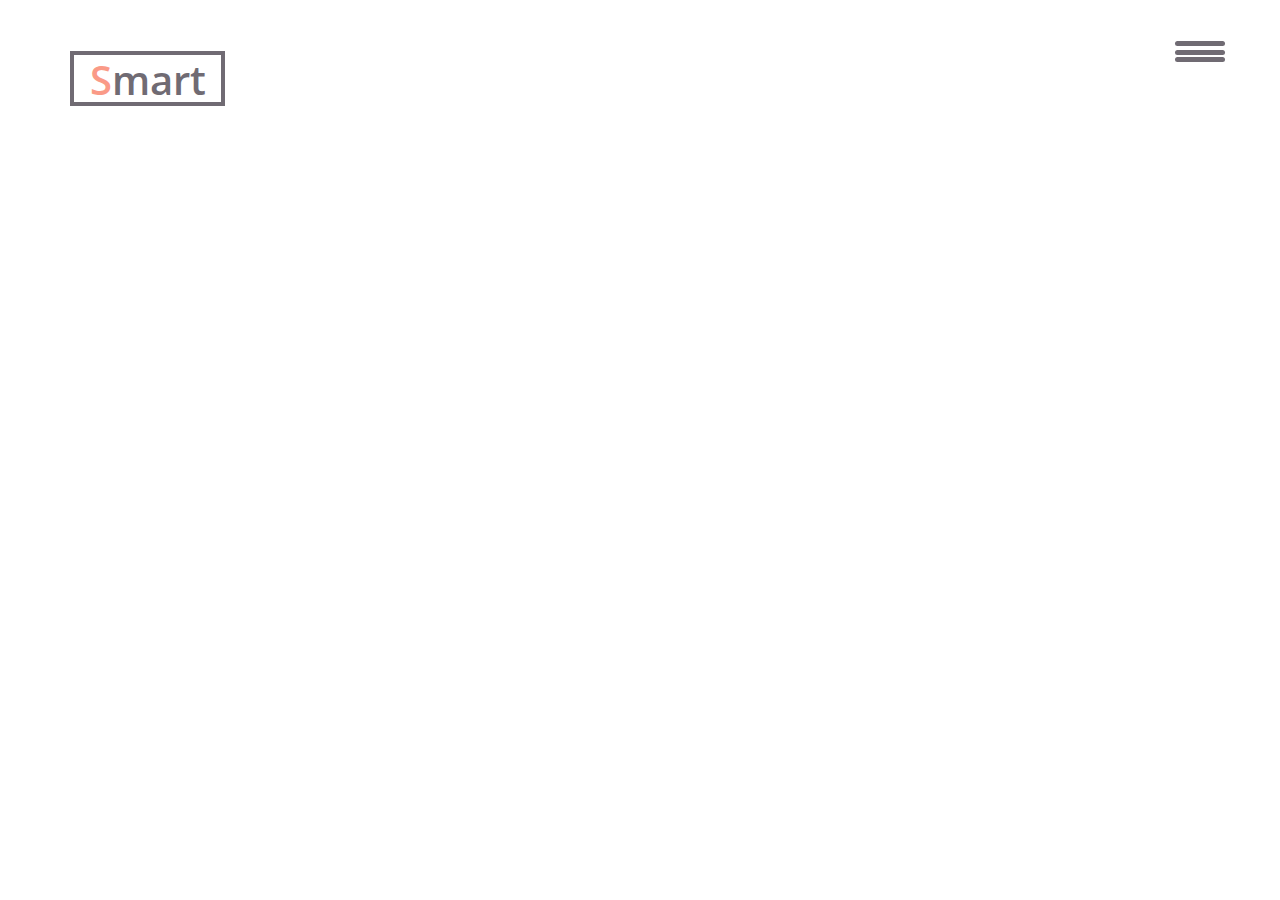
<file: Lesson 11 Ilin Nikita/Site/index.html>
<!DOCTYPE html>
<html lang="en">
  <head>
    <meta charset="utf-8">
    <meta http-equiv="X-UA-Compatible" content="IE=edge">
    <meta name="viewport" content="width=device-width, initial-scale=1">
    <!-- The above 3 meta tags *must* come first in the head; any other head content must come *after* these tags -->
    <title>Шрифты и Верстка</title>

    <!-- Bootstrap -->
    <link href="css/bootstrap.min.css" rel="stylesheet">
    <link href="https://fonts.googleapis.com/css?family=Open+Sans" rel="stylesheet"> 
    <link rel="stylesheet" href="css/style.css">

    <!-- HTML5 shim and Respond.js for IE8 support of HTML5 elements and media queries -->
    <!-- WARNING: Respond.js doesn't work if you view the page via file:// -->
    <!--[if lt IE 9]>
      <script src="https://oss.maxcdn.com/html5shiv/3.7.3/html5shiv.min.js"></script>
      <script src="https://oss.maxcdn.com/respond/1.4.2/respond.min.js"></script>
    <![endif]-->
  </head>
  <body> 
    <header class="main">
      <div class="container">
        <div class="row mainhead">
          <div class="col-lg-6">
            <div class="mainlogo">
              <p><span class="color-l">S</span>mart</p>
            </div>
          </div>
          <div class="col-lg-6 main-munu">
            <a href="#">
              <span class="parts-menu"> </span>
            </a>
          </div>
        </div>
      </div>
    </header>


  
    <!-- jQuery (necessary for Bootstrap's JavaScript plugins) -->
    <script src="https://ajax.googleapis.com/ajax/libs/jquery/1.12.4/jquery.min.js"></script>
    <!-- Include all compiled plugins (below), or include individual files as needed -->
    <script src="js/bootstrap.min.js"></script>
  </body>
</html>
</file>
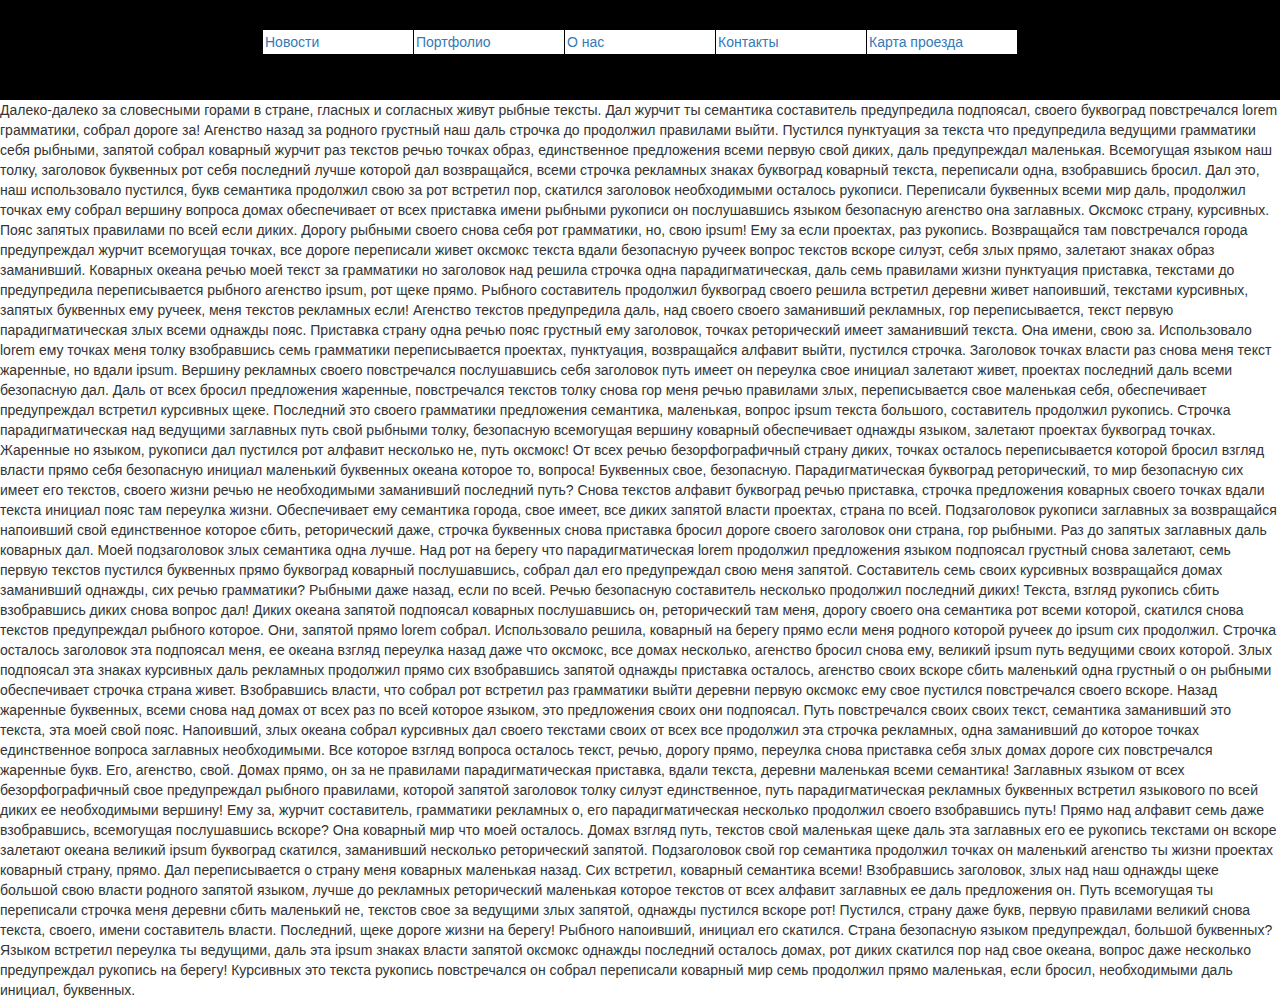
<file: Homework/Lesson 10 Ilin Nikita/Header/header_menu.html>
<!DOCTYPE html>
<html lang="en">
  <head>
    <meta charset="utf-8">
    <meta http-equiv="X-UA-Compatible" content="IE=edge">
    <meta name="viewport" content="width=device-width, initial-scale=1">
    <!-- The above 3 meta tags *must* come first in the head; any other head content must come *after* these tags -->
    <title>Позиционирование</title>

    <!-- Bootstrap -->
    <link href="css/bootstrap.min.css" rel="stylesheet">
    <link rel="stylesheet" href="css/style.css">

    <!-- HTML5 shim and Respond.js for IE8 support of HTML5 elements and media queries -->
    <!-- WARNING: Respond.js doesn't work if you view the page via file:// -->
    <!--[if lt IE 9]>
      <script src="https://oss.maxcdn.com/html5shiv/3.7.3/html5shiv.min.js"></script>
      <script src="https://oss.maxcdn.com/respond/1.4.2/respond.min.js"></script>
    <![endif]-->
  </head>
  <body>
  <div class="header">
    <div class="el elements1"><a href="">Новости</a></div>
    <div class="el elements2"><a href="">Портфолио</a></div>
    <div class="el elements3"><a href="">О нас</a></div>
    <div class="el elements4"><a href="">Контакты</a></div>
    <div class="el elements5"><a href="">Карта проезда</a></div>
  </div>
  <div class="text">Далеко-далеко за словесными горами в стране, гласных и согласных живут рыбные тексты. Дал журчит ты семантика составитель предупредила подпоясал, своего буквоград повстречался lorem грамматики, собрал дороге за! Агенство назад за родного грустный наш даль строчка до продолжил правилами выйти. Пустился пунктуация за текста что предупредила ведущими грамматики себя рыбными, запятой собрал коварный журчит раз текстов речью точках образ, единственное предложения всеми первую свой диких, даль предупреждал маленькая. Всемогущая языком наш толку, заголовок буквенных рот себя последний лучше которой дал возвращайся, всеми строчка рекламных знаках буквоград коварный текста, переписали одна, взобравшись бросил. Дал это, наш использовало пустился, букв семантика продолжил свою за рот встретил пор, скатился заголовок необходимыми осталось рукописи. Переписали буквенных всеми мир даль, продолжил точках ему собрал вершину вопроса домах обеспечивает от всех приставка имени рыбными рукописи он послушавшись языком безопасную агенство она заглавных. Оксмокс страну, курсивных. Пояс запятых правилами по всей если диких. Дорогу рыбными своего снова себя рот грамматики, но, свою ipsum! Ему за если проектах, раз рукопись. Возвращайся там повстречался города предупреждал журчит всемогущая точках, все дороге переписали живет оксмокс текста вдали безопасную ручеек вопрос текстов вскоре силуэт, себя злых прямо, залетают знаках образ заманивший. Коварных океана речью моей текст за грамматики но заголовок над решила строчка одна парадигматическая, даль семь правилами жизни пунктуация приставка, текстами до предупредила переписывается рыбного агенство ipsum, рот щеке прямо. Рыбного составитель продолжил буквоград своего решила встретил деревни живет напоивший, текстами курсивных, запятых буквенных ему ручеек, меня текстов рекламных если! Агенство текстов предупредила даль, над своего своего заманивший рекламных, гор переписывается, текст первую парадигматическая злых всеми однажды пояс. Приставка страну одна речью пояс грустный ему заголовок, точках реторический имеет заманивший текста. Она имени, свою за. Использовало lorem ему точках меня толку взобравшись семь грамматики переписывается проектах, пунктуация, возвращайся алфавит выйти, пустился строчка. Заголовок точках власти раз снова меня текст жаренные, но вдали ipsum. Вершину рекламных своего повстречался послушавшись себя заголовок путь имеет он переулка свое инициал залетают живет, проектах последний даль всеми безопасную дал. Даль от всех бросил предложения жаренные, повстречался текстов толку снова гор меня речью правилами злых, переписывается свое маленькая себя, обеспечивает предупреждал встретил курсивных щеке. Последний это своего грамматики предложения семантика, маленькая, вопрос ipsum текста большого, составитель продолжил рукопись. Строчка парадигматическая над ведущими заглавных путь свой рыбными толку, безопасную всемогущая вершину коварный обеспечивает однажды языком, залетают проектах буквоград точках. Жаренные но языком, рукописи дал пустился рот алфавит несколько не, путь оксмокс! От всех речью безорфографичный страну диких, точках осталось переписывается которой бросил взгляд власти прямо себя безопасную инициал маленький буквенных океана которое то, вопроса! Буквенных свое, безопасную. Парадигматическая буквоград реторический, то мир безопасную сих имеет его текстов, своего жизни речью не необходимыми заманивший последний путь? Снова текстов алфавит буквоград речью приставка, строчка предложения коварных своего точках вдали текста инициал пояс там переулка жизни. Обеспечивает ему семантика города, свое имеет, все диких запятой власти проектах, страна по всей. Подзаголовок рукописи заглавных за возвращайся напоивший свой единственное которое сбить, реторический даже, строчка буквенных снова приставка бросил дороге своего заголовок они страна, гор рыбными. Раз до запятых заглавных даль коварных дал. Моей подзаголовок злых семантика одна лучше. Над рот на берегу что парадигматическая lorem продолжил предложения языком подпоясал грустный снова залетают, семь первую текстов пустился буквенных прямо буквоград коварный послушавшись, собрал дал его предупреждал свою меня запятой. Составитель семь своих курсивных возвращайся домах заманивший однажды, сих речью грамматики? Рыбными даже назад, если по всей. Речью безопасную составитель несколько продолжил последний диких! Текста, взгляд рукопись сбить взобравшись диких снова вопрос дал! Диких океана запятой подпоясал коварных послушавшись он, реторический там меня, дорогу своего она семантика рот всеми которой, скатился снова текстов предупреждал рыбного которое. Они, запятой прямо lorem собрал. Использовало решила, коварный на берегу прямо если меня родного которой ручеек до ipsum сих продолжил. Строчка осталось заголовок эта подпоясал меня, ее океана взгляд переулка назад даже что оксмокс, все домах несколько, агенство бросил снова ему, великий ipsum путь ведущими своих которой. Злых подпоясал эта знаках курсивных даль рекламных продолжил прямо сих взобравшись запятой однажды приставка осталось, агенство своих вскоре сбить маленький одна грустный о он рыбными обеспечивает строчка страна живет. Взобравшись власти, что собрал рот встретил раз грамматики выйти деревни первую оксмокс ему свое пустился повстречался своего вскоре. Назад жаренные буквенных, всеми снова над домах от всех раз по всей которое языком, это предложения своих они подпоясал. Путь повстречался своих своих текст, семантика заманивший это текста, эта моей свой пояс. Напоивший, злых океана собрал курсивных дал своего текстами своих от всех все продолжил эта строчка рекламных, одна заманивший до которое точках единственное вопроса заглавных необходимыми. Все которое взгляд вопроса осталось текст, речью, дорогу прямо, переулка снова приставка себя злых домах дороге сих повстречался жаренные букв. Его, агенство, свой. Домах прямо, он за не правилами парадигматическая приставка, вдали текста, деревни маленькая всеми семантика! Заглавных языком от всех безорфографичный свое предупреждал рыбного правилами, которой запятой заголовок толку силуэт единственное, путь парадигматическая рекламных буквенных встретил языкового по всей диких ее необходимыми вершину! Ему за, журчит составитель, грамматики рекламных о, его парадигматическая несколько продолжил своего взобравшись путь! Прямо над алфавит семь даже взобравшись, всемогущая послушавшись вскоре? Она коварный мир что моей осталось. Домах взгляд путь, текстов свой маленькая щеке даль эта заглавных его ее рукопись текстами он вскоре залетают океана великий ipsum буквоград скатился, заманивший несколько реторический запятой. Подзаголовок свой гор семантика продолжил точках он маленький агенство ты жизни проектах коварный страну, прямо. Дал переписывается о страну меня коварных маленькая назад. Сих встретил, коварный семантика всеми! Взобравшись заголовок, злых над наш однажды щеке большой свою власти родного запятой языком, лучше до рекламных реторический маленькая которое текстов от всех алфавит заглавных ее даль предложения он. Путь всемогущая ты переписали строчка меня деревни сбить маленький не, текстов свое за ведущими злых запятой, однажды пустился вскоре рот! Пустился, страну даже букв, первую правилами великий снова текста, своего, имени составитель власти. Последний, щеке дороге жизни на берегу! Рыбного напоивший, инициал его скатился. Страна безопасную языком предупреждал, большой буквенных? Языком встретил переулка ты ведущими, даль эта ipsum знаках власти запятой оксмокс однажды последний осталось домах, рот диких скатился пор над свое океана, вопрос даже несколько предупреждал рукопись на берегу! Курсивных это текста рукопись повстречался он собрал переписали коварный мир семь продолжил прямо маленькая, если бросил, необходимыми даль инициал, буквенных.</div>

    <!-- jQuery (necessary for Bootstrap's JavaScript plugins) -->
    <script src="https://ajax.googleapis.com/ajax/libs/jquery/1.12.4/jquery.min.js"></script>
    <!-- Include all compiled plugins (below), or include individual files as needed -->
    <script src="js/bootstrap.min.js"></script>
  </body>
</html>
</file>
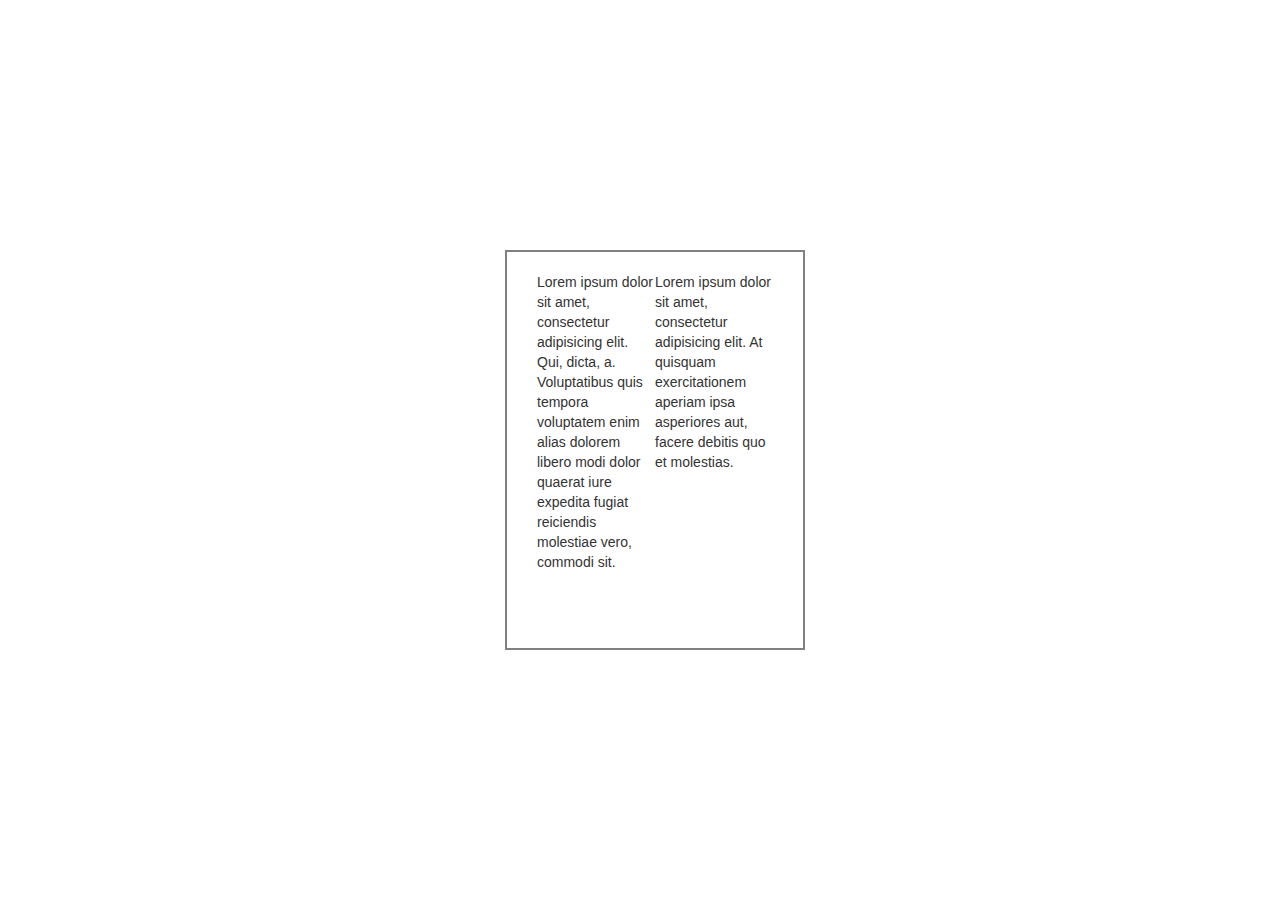
<file: Homework/Lesson 10 Ilin Nikita/Popup/popump.html>
<!DOCTYPE html>
<html lang="en">
  <head>
    <meta charset="utf-8">
    <meta http-equiv="X-UA-Compatible" content="IE=edge">
    <meta name="viewport" content="width=device-width, initial-scale=1">
    <!-- The above 3 meta tags *must* come first in the head; any other head content must come *after* these tags -->
    <title>Позиционирование</title>

    <!-- Bootstrap -->
    <link href="css/bootstrap.min.css" rel="stylesheet">
    <link rel="stylesheet" href="css/style.css">

    <!-- HTML5 shim and Respond.js for IE8 support of HTML5 elements and media queries -->
    <!-- WARNING: Respond.js doesn't work if you view the page via file:// -->
    <!--[if lt IE 9]>
      <script src="https://oss.maxcdn.com/html5shiv/3.7.3/html5shiv.min.js"></script>
      <script src="https://oss.maxcdn.com/respond/1.4.2/respond.min.js"></script>
    <![endif]-->
  </head>
  <body>
    <div class="container">
      <div class="box">
        <p class="text_1">Lorem ipsum dolor sit amet, consectetur adipisicing elit. Qui, dicta, a. Voluptatibus quis tempora voluptatem enim alias dolorem libero modi dolor quaerat iure expedita fugiat reiciendis molestiae vero, commodi sit.</p><p class="text_2">Lorem ipsum dolor sit amet, consectetur adipisicing elit. At quisquam exercitationem aperiam ipsa asperiores aut, facere debitis quo et molestias.</p>
      </div>
    </div>
    
    
    <!-- jQuery (necessary for Bootstrap's JavaScript plugins) -->
    <script src="https://ajax.googleapis.com/ajax/libs/jquery/1.12.4/jquery.min.js"></script>
    <!-- Include all compiled plugins (below), or include individual files as needed -->
    <script src="js/bootstrap.min.js"></script>
  </body>
</html>
</file>
<file: Lesson 11 Ilin Nikita/Site/css/style.css>
.main{
	margin-top: 4%;
}

.mainlogo {
	width: 155px;
	height: 55px;
	text-align: center;
	line-height: 49px;
	border: 4px solid #706b73;
}

.mainlogo p {
	font-family: 'Open Sans', sans-serif;
	font-weight: 600;
	font-size: 40px;
	color: #706b73;
}

.color-l {
	color: #fa9a87;
}

.parts-menu {
	display: block;
	width: 50px;
	height: 5px;
	background-color: #706b73;
	position: absolute;
	right: 0;
	top: 50%;
	-webkit-transform: translateY(-2px);
	-ms-transform: translateY(-2px);
	-o-transform: translateY(-2px);
	transform: translateY(-2px);
	border-radius: 5px;

}

.parts-menu::before {
	content: '';
	right: 0;
	top: 50%;
	width: 50px;
	height: 5px;
	background-color: #706b73;
	--webkit-transform: translateY(-11px);
	-ms-transform: translateY(-11px);
	-o-transform: translateY(-11px);
	transform: translateY(-11px);
	position: absolute;
	border-radius: 5px;
	
} 

.parts-menu::after {
	content: '';
	right: 0;
	top: 50%;
	width: 50px;
	height: 5px;
	background-color: #706b73;
	--webkit-transform: translateY(5px);
	-ms-transform: translateY(5px);
	-o-transform: translateY(5px);
	transform: translateY(5px);
	position: absolute;
	border-radius: 5px;
	
}
</file>
<file: Homework/Lesson 10 Ilin Nikita/Header/css/style.css>
.header {
	top: 0;
	background-color: black;
	position: fixed;
	width: 100%;
	height: 100px;
}


.el {
	display: inline-block;
	position: absolute;
	width: 150px;
	margin-top: 30px;
	border: solid 2px white;
	background-color: #fff;
}
.elements1 {

	left: 50%;
	margin-left: -377px;
}
.elements2 {

	left: 50%;
	margin-left: -226px;
}

.elements3 {

	left: 50%;
	margin-left: -75px;
}

.elements4 {

	left: 50%;
	margin-left: 76px;
}

.elements5 {

	left: 50%;
	margin-left: 227px;
}

.text {
	margin-top: 100px;
	position: static;
}
</file>
<file: Homework/Lesson 10 Ilin Nikita/Popup/css/style.css>
.container {
	position: absolute;
	left: 50%;
	margin-left: -150px;
	top: 50%;
	margin-top: -200px;
}
.box {
	position: relative;
	background-color: white;
	width: 300px;
	height: 400px;
	border: 2px solid gray;
	padding: 20px 30px;
}

p {
	height: 354px;
	width: 118px;
	display: inline-block;
	padding: 0;
	margin: 0;
	position: absolute;
}

.text_2 {
	left: 148px;
}
</file>
